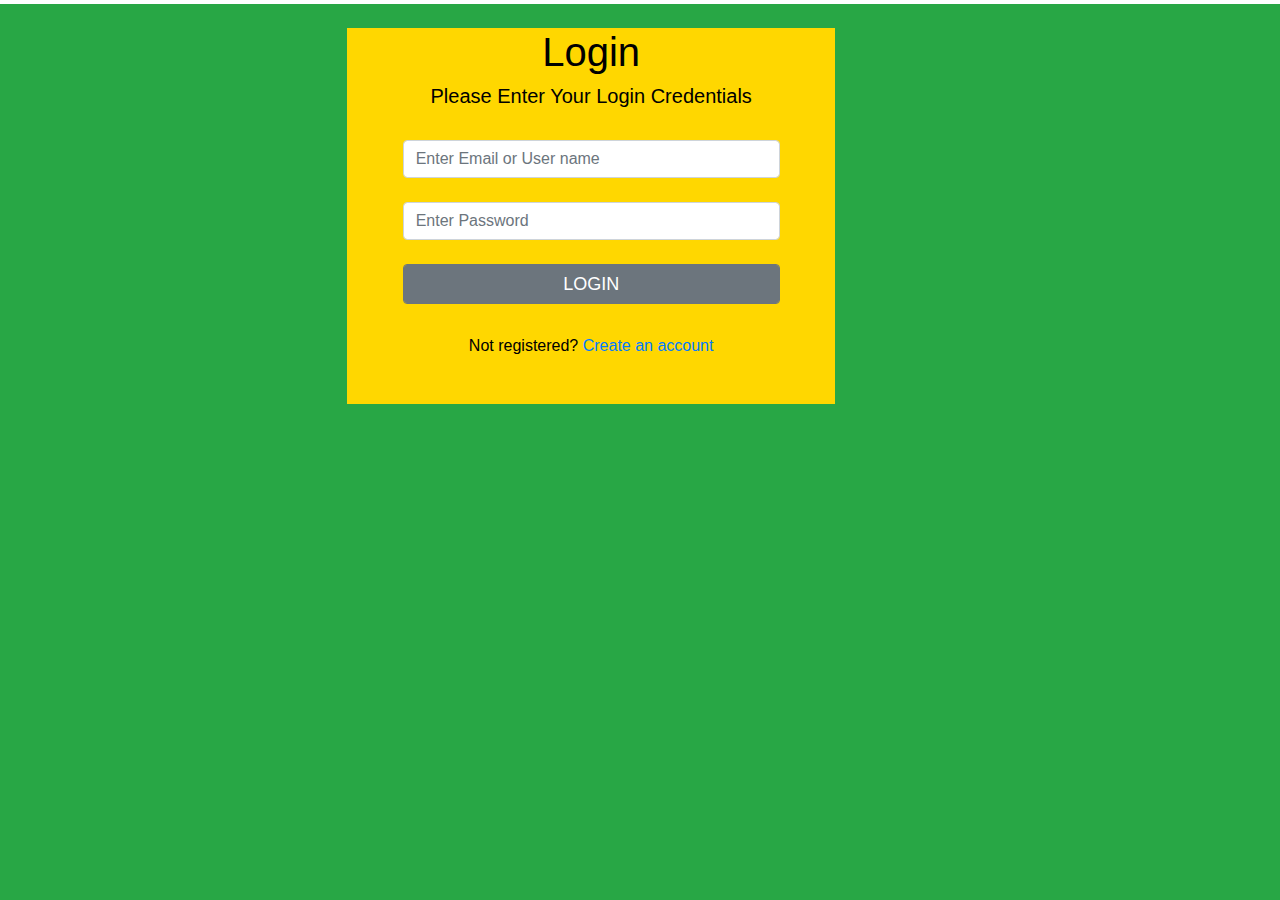
<file: login.html>
<!Doctype html>
<html lang="en">
  <head>
    <title>Login Page</title>
    <!-- Required meta tags -->
    <meta charset="utf-8">
    <meta name="viewport" content="width=device-width, initial-scale=1, shrink-to-fit=no">

    <!-- Bootstrap CSS -->
    <link rel="stylesheet" href="https://stackpath.bootstrapcdn.com/bootstrap/4.3.1/css/bootstrap.min.css" integrity="sha384-ggOyR0iXCbMQv3Xipma34MD+dH/1fQ784/j6cY/iJTQUOhcWr7x9JvoRxT2MZw1T" crossorigin="anonymous">
    <script src="https://code.jquery.com/jquery-3.3.1.slim.min.js" integrity="sha384-q8i/X+965DzO0rT7abK41JStQIAqVgRVzpbzo5smXKp4YfRvH+8abtTE1Pi6jizo" crossorigin="anonymous"></script>
    <script src="https://cdnjs.cloudflare.com/ajax/libs/popper.js/1.14.7/umd/popper.min.js" integrity="sha384-UO2eT0CpHqdSJQ6hJty5KVphtPhzWj9WO1clHTMGa3JDZwrnQq4sF86dIHNDz0W1" crossorigin="anonymous"></script>
    <script src="https://stackpath.bootstrapcdn.com/bootstrap/4.3.1/js/bootstrap.min.js" integrity="sha384-JjSmVgyd0p3pXB1rRibZUAYoIIy6OrQ6VrjIEaFf/nJGzIxFDsf4x0xIM+B07jRM" crossorigin="anonymous"></script>
    <link rel="stylesheet" href="style.css">
    
  </head>
  <style>

h1{
    text-align:center;
    color:black;
}
p{
    text-align:center;
    color:black;
    padding:30px;
}
h5{
    text-align:center;
    color:black;
}
#form{
    background-color:gold;
}
.btn-secondary{
    transition:0.5s ease-in-out;
    height:40px;
    font-size:18px;
    width:100%;

}
  </style>

  
<body>



    <div class="container py-3 h-100 my-1 p-4 col-lg-12 fixed-top bg-success">
    <div class="container col-md-6 ">

      <div class="col-md-3"></div>
    
        <div class="col-md-10" id="form">
        <form>
         <h1>Login</h1>
         <h5>Please Enter Your Login Credentials</h5>
           <br> 
           <div class="row">
           <div class="col-md-1"></div>
           <div class="col-md-10">
                   <input type="email" placeholder="Enter Email or User name" class="form-control" required=""><br>
                   <input type="password" placeholder="Enter Password" class="form-control" required=""><br>
                   <button type="Submit" class="btn btn-secondary form-control">LOGIN</button>
                    <br><p class="message">Not registered? <a href="#">Create an account</a></p>
                </div>
        
        </form>
    </div>
  </div>

</div>  



  
    
</body>
</html>
</file>
<file: style.css>
body{
    overflow-x:hidden;
    
}
section{
    min-height:100vh;
    display:flex;
    justify-content:center;
    align-items:center;

}
.icons a{
    font-size: 2rem;
    color:rgb(7, 12, 7);
    text-decoration: none;
    
}
.icons a:hover{
    color: rgb(9, 148, 9);
}
</file>
